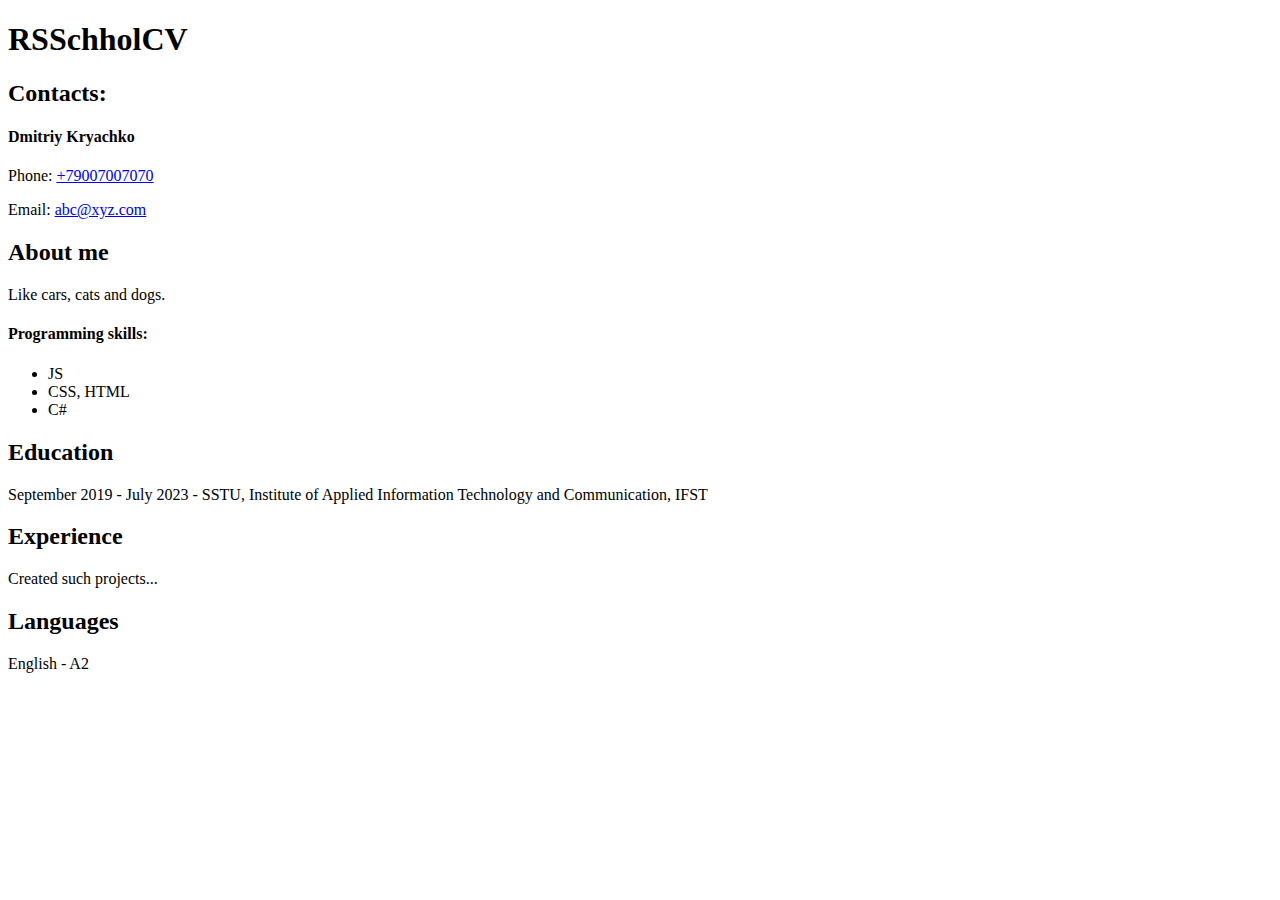
<file: Task 5/index.html>
<!DOCTYPE html>
<html lang="en">
<head>
    <meta charset="UTF-8">
    <meta http-equiv="X-UA-Compatible" content="IE=edge">
    <meta name="viewport" content="width=device-width, initial-scale=1.0">
    <title>Document</title>
</head>
<body>
    <header>
        <div class="title">
            <h1>RSSchholCV</h1>
        </div>
        <line></line>
    </header>
    <section class="contacts">
        <h2>Contacts:</h2>
        <div class="name">
            <h4>Dmitriy Kryachko</h3>
        </div>
        <div class="phone-contacts">
            <p>Phone:
                <a href="tel: +79007007070">+79007007070</a>
            </p>
            <p>Email:
                <a href="mailto: abc@xyz.com">abc@xyz.com</a>
            </p>
        </div>
    </section>
    <section class="about-met">
        <h2>About me</h2>
        <div class="text-about">
            <p>Like cars, cats and dogs.</p>
        </div>
        <h4>Programming skills:</h4>
        <ul>
            <li>
                JS
            </li>
            <li>
                CSS, HTML
            </li>
            <li>
                C#
            </li>
        </ul>
    </section>
    <section class="education">
        <h2>Education</h2>
        <div class="text-education">
            <p>September 2019 - July 2023 - SSTU, Institute of Applied Information Technology and Communication, IFST</p>
        </div>
    </section>
    <section class="experience">
        <h2>Experience</h2>
        <div class="text-experience">
            <p>Created such projects...</p>
        </div>
    </section>
    <section class="languages">
        <h2>Languages</h2>
        <div class="text-experience">
            <p>English - A2</p>
        </div>
    </section>
</body>
</html>
</file>
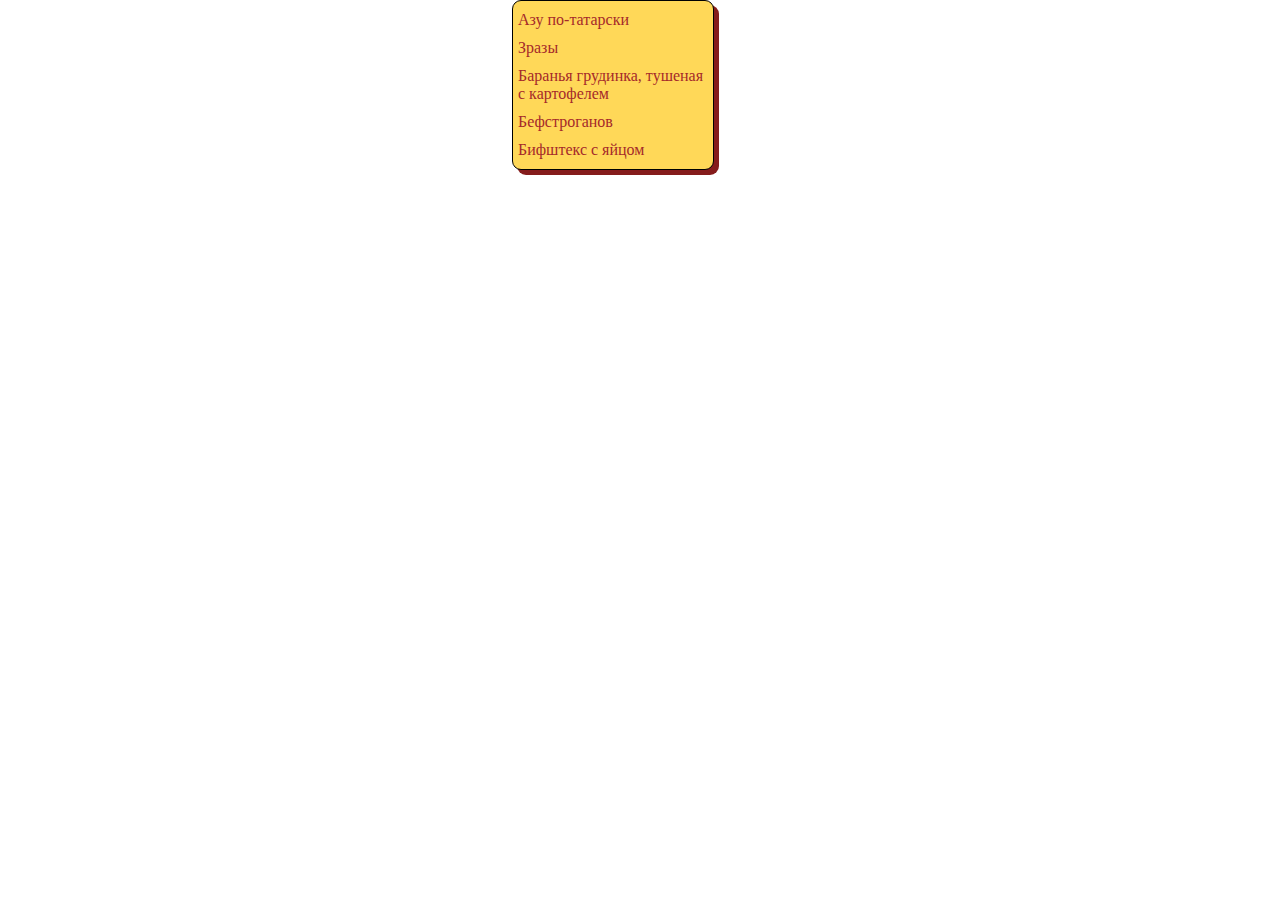
<file: Task 6/ListMenu/index.html>
<!DOCTYPE html>
<html lang="en">
<head>
    <meta charset="UTF-8">
    <meta http-equiv="X-UA-Compatible" content="IE=edge">
    <meta name="viewport" content="width=device-width, initial-scale=1.0">
    <link href="style.css" rel="stylesheet">
    <title>List menu</title>
</head>
<body>
    <div class="container">
        <div class="menu">
            <menu class="menu-list">
                <ul>
                    <li>Азу по-татарски</li>
                    <li>Зразы</li>
                    <li>Баранья грудинка, тушеная с картофелем</li>
                    <li>Бефстроганов</li>
                    <li>Бифштекс с яйцом</li>
                </ul>
            </menu>
        </div>
    </div>

</body>
</html>
</file>
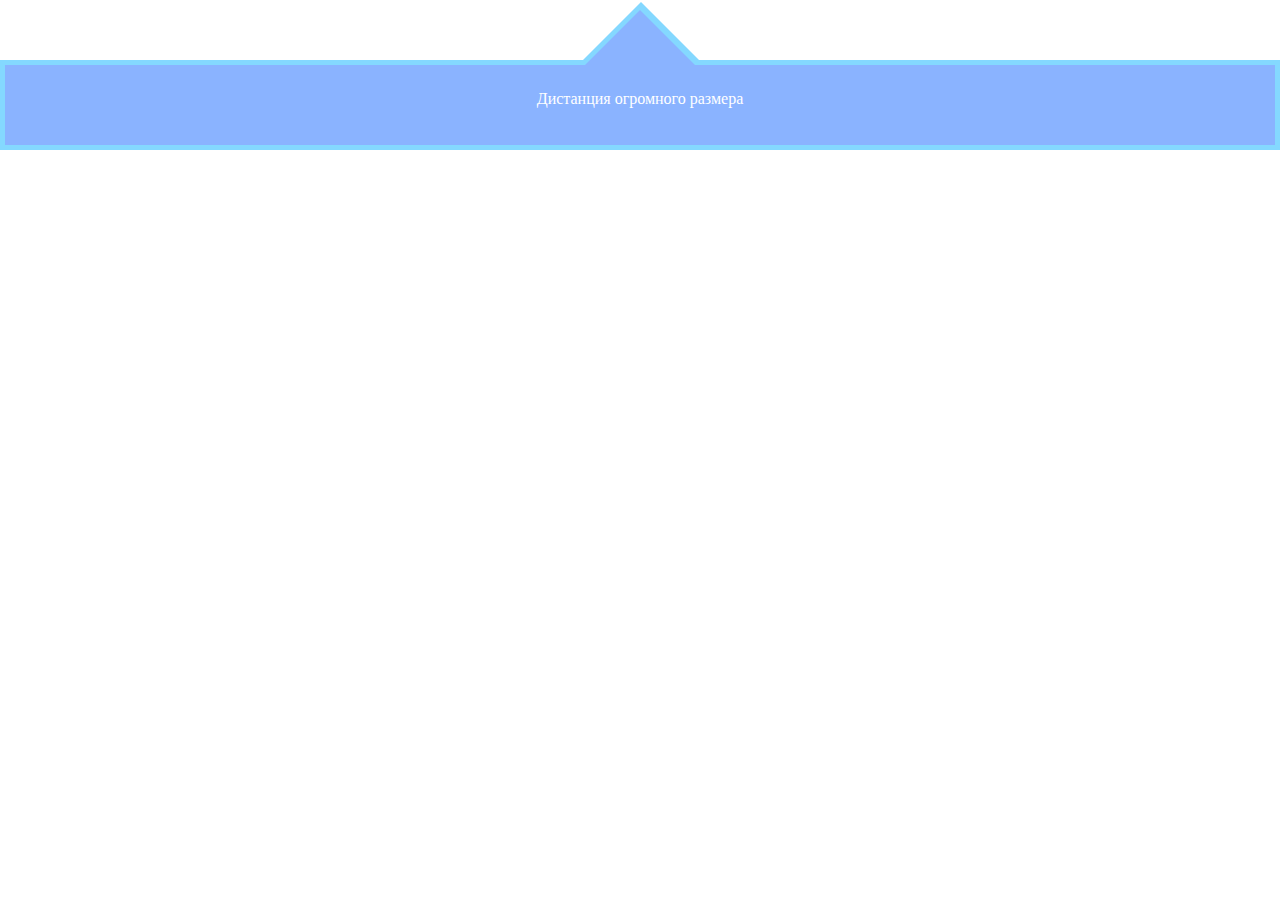
<file: Task 6/PointBlock/index.html>
<!DOCTYPE html>
<html lang="en">
<head>
    <meta charset="UTF-8">
    <meta http-equiv="X-UA-Compatible" content="IE=edge">
    <meta name="viewport" content="width=device-width, initial-scale=1.0">
    <link href="style.css" rel="stylesheet">
    <title>Указатель</title>
</head>
<body>
    <div class="point">
        <div class="triangle">

        </div>
        <div class="rectangle">
            <p>Дистанция огромного размера</p>
        </div>
        
    </div>
</body>
</html>
</file>
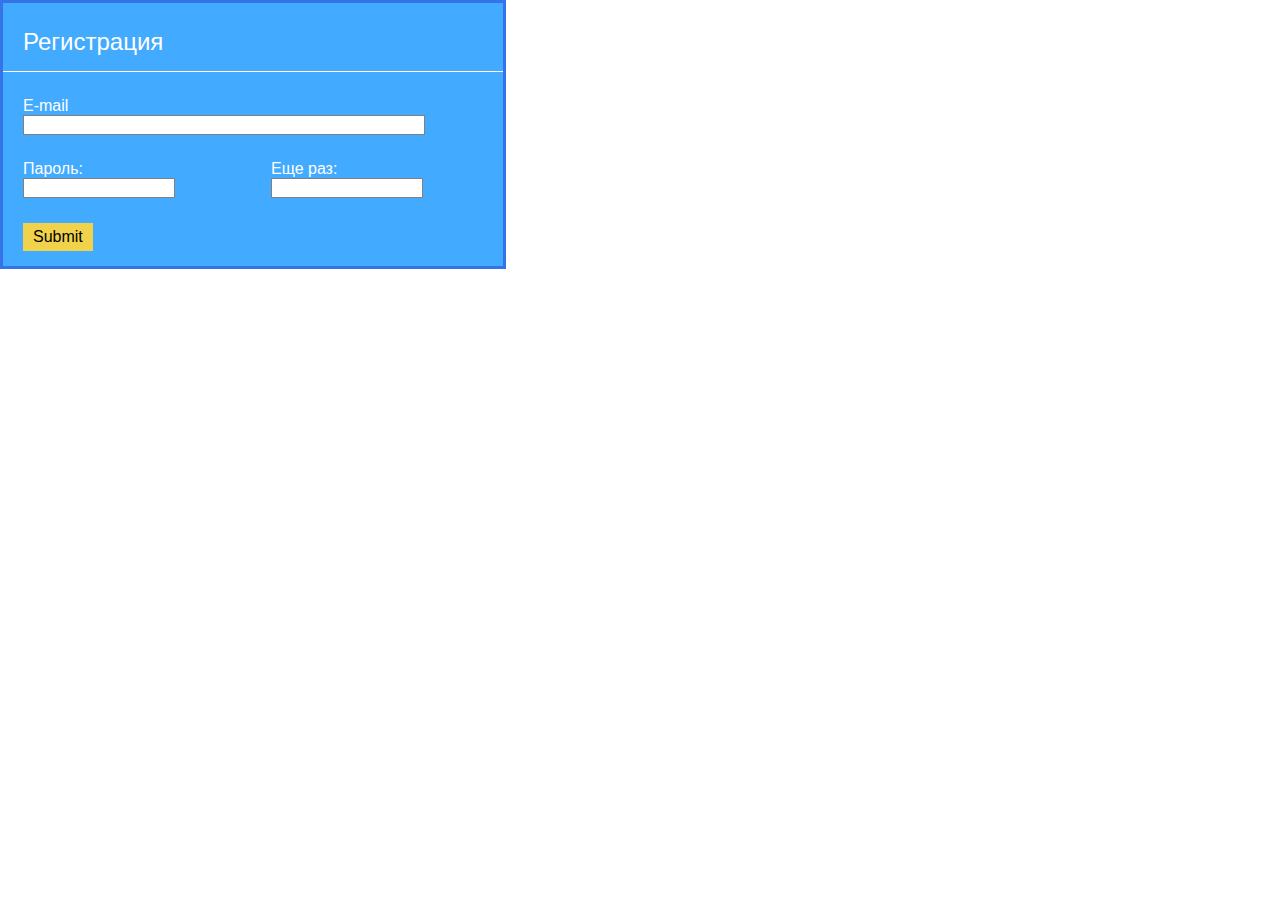
<file: Task 6/RegistrationForm/index.html>
<!DOCTYPE html>
<html lang="en">
<head>
    <meta charset="UTF-8">
    <meta http-equiv="X-UA-Compatible" content="IE=edge">
    <meta name="viewport" content="width=device-width, initial-scale=1.0">
    <link href="style.css" rel="stylesheet">
    <title>Document</title>
</head>
<body>
    <div class="form-registration">
        <form>
            <div class="head container">
                <h2>Регистрация</h2>
            </div>
            <hr>
            <div class="body container">
                <div class="email-control">
                    <p>E-mail</p>
                    <input class="input-email" type="text">
                </div>
                <div class="password-container">
                    <div class="password-input-one">
                        <p>Пароль:</p>
                        <input class="input-pass" type="text">    
                    </div> 
                    <div class="password-input-two">
                        <p>Еще раз:</p>
                        <input class="input-pass" type="text">
                    </div>           

                </div>
            </div>
            <div class="footer container">
                <input class="button-send" type="submit">
            </div>
        </form>
    </div>
    
</body>
</html>
</file>
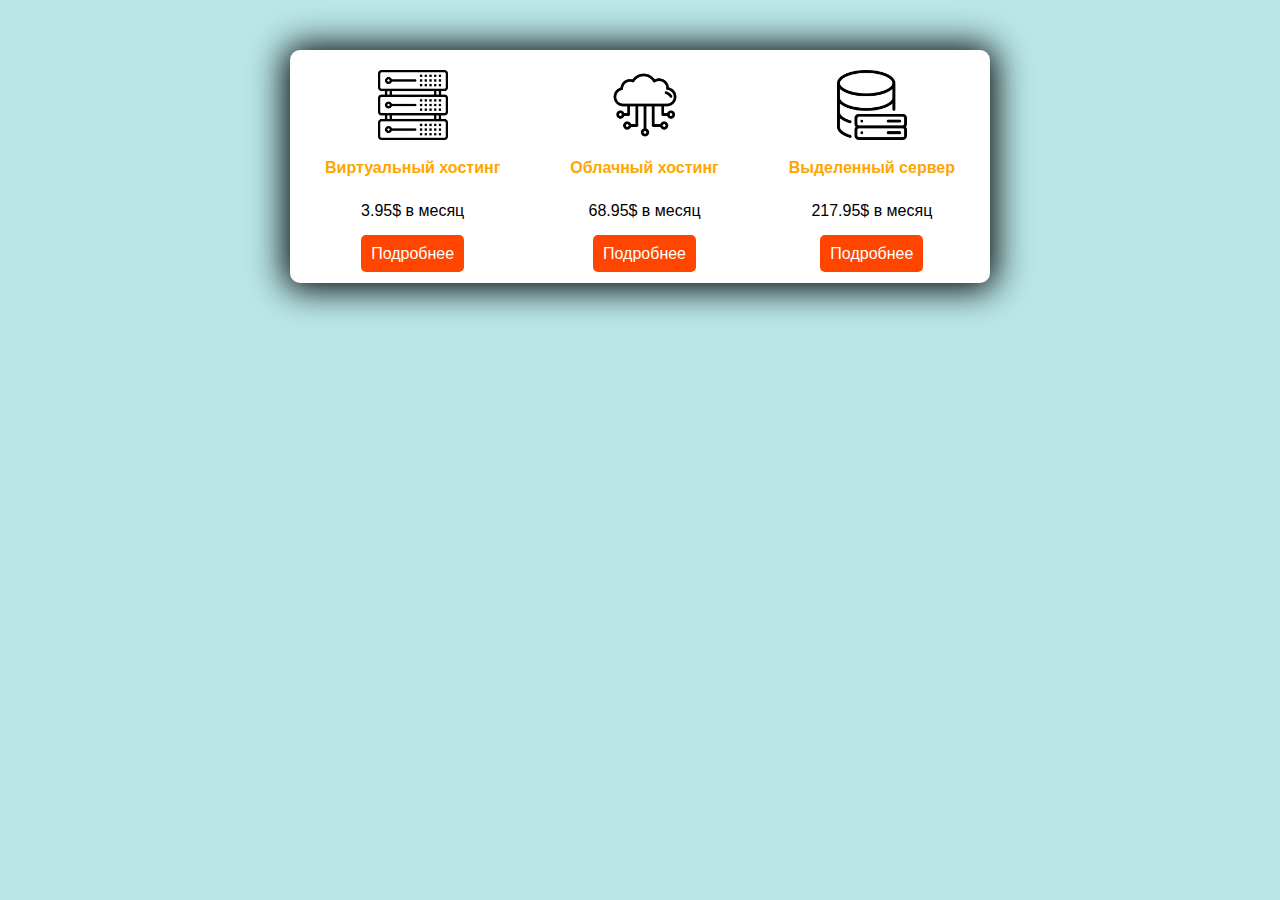
<file: Task 6/ThreeColumnBlock/index.html>
<!DOCTYPE html>
<html lang="en">
<head>
    <meta charset="UTF-8">
    <meta http-equiv="X-UA-Compatible" content="IE=edge">
    <meta name="viewport" content="width=device-width, initial-scale=1.0">
    <link href="style.css" rel="stylesheet">
    <title>Хостинг</title>
</head>
<body>
    <div class="wrapper">
        <div class="container">
            <div class="content">
                <div class="icon element-background">
                    <img width="70" height="70" src="icons/server.png" >
                </div>
                <div class="title element-background">
                    Виртуальный хостинг
                </div>
                <div class="cost element-background">
                    3.95$ в месяц
                </div>
                <div class="button-container element-background">
                    <a href="#" class="button">Подробнее</a>
                </div>
            </div>
            <div class="content">
                <div class="icon element-background">
                    <img src="icons/cloud-computing.png" >
                </div>
                <div class="title element-background">
                    Облачный хостинг
                </div>
                <div class="cost element-background">
                    68.95$ в месяц
                </div>
                <div class="button-container element-background">
                    <a href="#" class="button">Подробнее</a>
                </div>
            </div>
            <div class="content">
                <div class="icon element-background">
                    <img src="icons/servers.png" >
                </div>
                <div class="title element-background">
                    Выделенный сервер
                </div>
                <div class="cost element-background">
                    217.95$ в месяц
                </div>
                <div class="button-container element-background">
                    <a href="#" class="button">Подробнее</a>
                </div>
            </div>
        </div>
    </div>
    
</body>
</html>
</file>
<file: Task 6/ListMenu/style.css>
*{
    margin: 0;
    padding: 0;
}

.menu-list{
    width: 200px;
    height: auto;
    background-color: #ffd858;
    border: 1px solid black;
    border-radius: 9px;
    color:#a52a2a;
    /*line-height: 30px;  тогда у нас сверху и снизу не будет желаемого отступа*/ 
    box-shadow: 5px 5px 0px 0px #851c1c;
}
li{
    list-style: none;
    padding-top: 10px;
    padding-left: 5px;
}
li:last-child{
    padding-bottom: 10px;
}

/* position */
.container{
    position: relative;
}
.menu{
    position: absolute;
    left: 40%;
}
</file>
<file: Task 6/PointBlock/style.css>
*{
    margin: 0;
    padding: 0;
}
.triangle{
    position: relative;
    content: "";

    width: 0;
    height: 0;
    border-left: 60px solid transparent;
    border-right: 60px solid transparent;
    border-bottom: 60px solid rgb(138, 179, 255);
    
    margin: auto;
    margin-top: 10px;
}
.triangle::before
{
    z-index: -1;

    content: "";
    position: relative;
    left: -59px;
    top: -25px;
    width: 0;
    height: 0;

    border-right: 60px solid transparent;
    border-left: 60px solid transparent;
    border-bottom: 60px solid rgb(132, 216, 255);
}
.rectangle{
    z-index: -2;

    height: 80px;
    margin-top: -10px;
    position: relative;
    text-align: center;

    background: rgb(138, 179, 255);
    border: rgb(132, 216, 255) 5px solid;
}
p{
    margin-top: 25px;
    color: white;
}
</file>
<file: Task 6/RegistrationForm/style.css>
*{
    margin: 0;
    padding: 0;
    font-family: Arial, Helvetica, sans-serif;
}
hr{
    height: 1px;
    background: white;
    border: none;
}
h2{
    color:white;
    font-weight: 100;
}
p{
    color:white;
}
.form-registration{
    background-color: #42aaff;
    display: inline-block;
    border: solid 3px #3574e8;
    width: 500px;
}
.container {
    margin: 25px 0px 15px 20px;
}
input{
    font-size: 16px;
    border: 1px solid gray;
    outline: none;
}
.input-email{
    width: 400px;
}
.input-pass{
    width: 150px;
}
.body{
    width: 400px;
}
.password-container{
    display: flex;
    margin-top: 25px;
    justify-content: space-between;
}
.button-send{
    padding: 5px 10px;
    background-color: rgb(241, 211, 75);
    border: none;
}
</file>
<file: Task 6/ThreeColumnBlock/style.css>
*{
    margin: 0;
    padding: 0;
    background-color: rgb(185, 230, 230);
    font-family: Arial, Helvetica, sans-serif;
}
img{
    width: 70px;
    height: 70px;
    background-color: white;
}
a{
    text-decoration: none;
}

.container{
    display: flex;
    justify-content: space-around;
    width: 700px;
    margin: 50px auto;
    background-color: white;
    border-radius: 10px;
    box-shadow: 0px 1px 35px 5px black;
}
.content{
    text-align: center;
    padding-top: 20px;
    padding-bottom: 20px;
    padding-left: 25px;
    padding-right: 25px;
    background-color: white;

}
.element-background{
    background-color: white;
}
.icon{
    padding-bottom: 15px;
}
.title{
    padding-bottom: 25px;
    color: orange;
    font-size: 16px;
    font-weight: 700;
}
.cost{
    padding-bottom: 25px;
    color:black;
}
.button{
    color: white;
    background-color: orangered;
    padding: 10px;
    border-radius: 5px;
}
</file>
